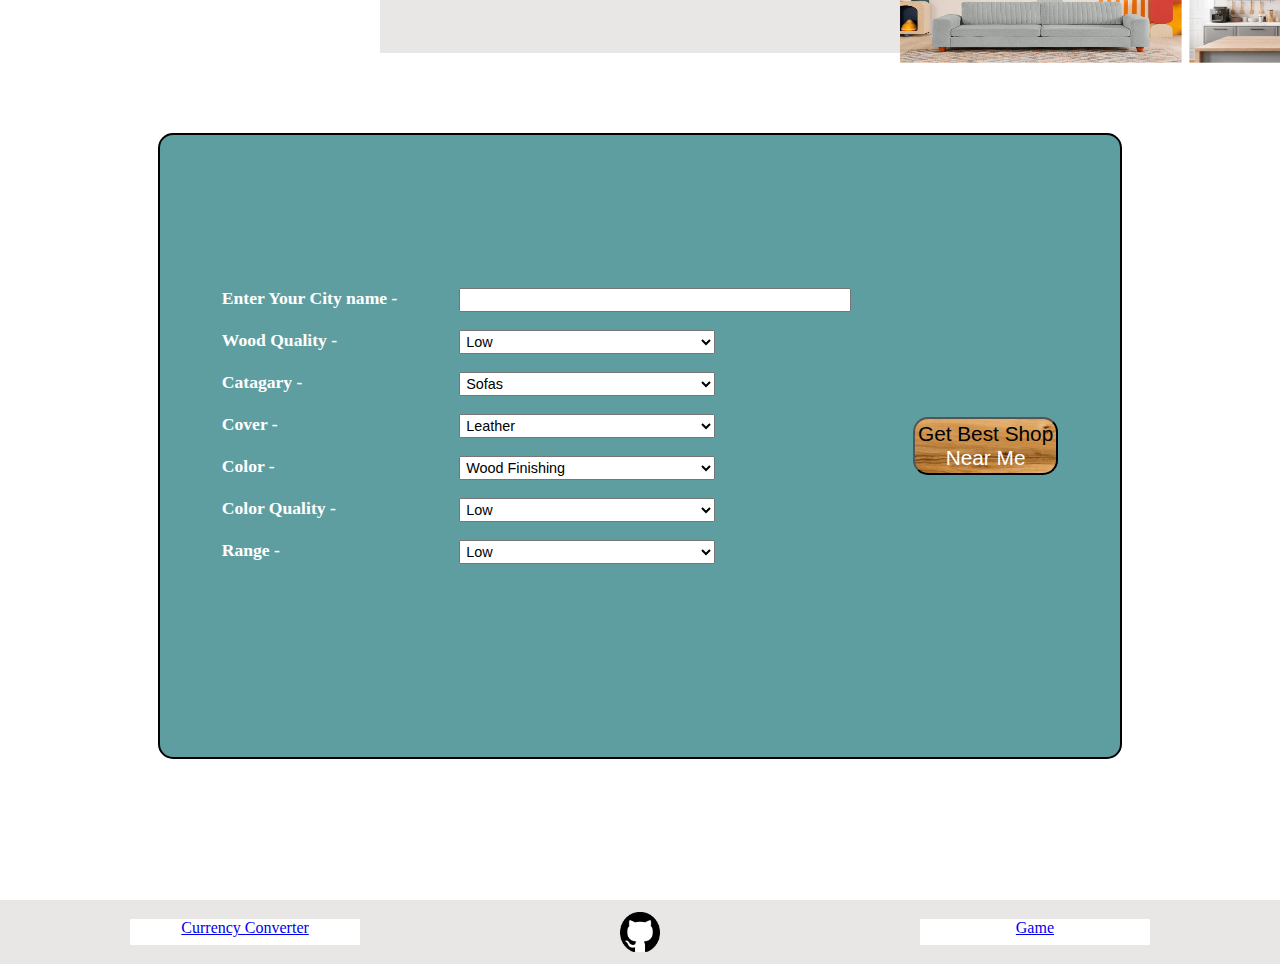
<file: index.html>
<!DOCTYPE html>
<html lang="en">
<head>
    <meta charset="UTF-8">
    <meta name="viewport" content="width=device-width, initial-scale=1.0">
    <title>Buy</title>
    <link rel="stylesheet" href="style.css">
</head>
<body>
    <header class="nav">
        <div id="logo"><h1>Buy <span>Furniture</span></h1><p>and Realx on it</p></div>
        <div id="img"><img src="sofa.jpg" >
            <img src="table.jpg " id="table" >
            <img src="sofa2.jpg" >
        </div>
    </header>
    <main>
        <form>
            <div id="form">
            <div id="lable"><p>Enter Your City name - <br><br>
                Wood Quality - <br><br>
                Catagary - <br><br>
                Cover - <br><br>
                Color - <br><br>
                Color Quality - <br><br>
                Range - <br><br></p>
            </div>
            <div id="value">
                <input type="text"><br><br>
                <select name="quality" id="quality">
                    <option value="low">Low</option>
                    <option value="midium">Midium</option>
                    <option value="high">High</option>
                    <option value="rare">Rare</option>
                    <option value="epic">Epic</option>
                </select><br><br>
                <select name="catagary" id="catagary">
                    <option value="Sofas">Sofas</option>
                    <option value="Beds">Beds</option>
                    <option value="Shoe-racks">Shoe-racks</option>
                    <option value="Dining">Dining</option>
                    <option value="Coffee-table">Coffee-table</option>
                    <option value="Booh-shelves">Booh-shelves</option>
                    <option value="Study-table">Study-table</option>
                </select><br><br>
                <select name="cover" id="cover">
                    <option value="Leather">Leather</option>
                    <option value="Non-leather">Non-leather</option>
                </select><br><br>
                <select name="color" id="color">
                    <option value="Wood">Wood Finishing</option>
                    <option value="Black">Black</option>
                    <option value="Brown">Brown</option>
                    <option value="Gray">Gray</option>
                    <option value="Navy Blue">Navy Blue</option>
                </select><br><br>
                <select name="colorquality" id="colorquality">
                    <option value="low">Low</option>
                    <option value="midium">Midium</option>
                    <option value="high">High</option>
                    <option value="rare">Rare</option>
                    <option value="epic">Epic</option>
                </select><br><br>
                <select name="range" id="range">
                    <option value="low">Low</option>
                    <option value="midium">Midium</option>
                    <option value="high">High</option>
                    <option value="rare">Rare</option>
                    <option value="epic">Epic</option>
                </select><br><br>
            </div>
            <button formaction="output.html" formtarget="_blank"><p>Get Best Shop<br><span>Near Me</span></p></button>
        </div>
           <!-- sofas beds shoe-racks dining coffee-table bookshelves study -->
        </form>
    </main>
    <footer>
        <div class="visit" id="cc">
            <a href="https://nawaz543.github.io/currencyConverter/" target="_blank">Currency Converter</a>
        </div>
        <div id="github"><a href="https://github.com/Nawaz543" target="_blank"><img src="github.png" ></a></div>
        <div class="visit" id="game">
            <a href="https://nawaz543.github.io/gameRPS/" target="_blank">Game</a>
    </div>
    </footer>
    <script src="https://cdnjs.cloudflare.com/ajax/libs/gsap/3.12.5/gsap.min.js" integrity="sha512-7eHRwcbYkK4d9g/6tD/mhkf++eoTHwpNM9woBxtPUBWm67zeAfFC+HrdoE2GanKeocly/VxeLvIqwvCdk7qScg==" crossorigin="anonymous" referrerpolicy="no-referrer"></script>
    <script src="script.js"></script>
</body>
</html>
</file>
<file: style.css>
/* responsive till 355px */
*{
    margin: 0px;
    padding: 0px;
}
/* Nav bar styling -- STARTS */
.nav{
    height: 3.3rem;
    width: 100vw;
    background-color: rgb(233, 230, 230);
    display: flex;
    justify-content: center;
    align-items: center;
}
#logo{
    height: 2.8rem;
    width: 35vw;
    background-color: rgb(255, 255, 255); 
    font-size: 0.8rem;
    padding: 0%;
    font-weight: 800;
}
#logo span{
    color: crimson;
    padding:0%;
}
#img{
    height: 2.4rem;
    width: 35vw;
    background-color: rgb(255, 255, 255);
    
}
#img img{
    height: 2.4rem;
    width: 11.3vw;
}
@media (max-width:808px) {
    #table{
        display: none;
    }
    #img img{
        height: 100%;
        width: 48%;
    }
}
@media (max-width:480px) {
    #logo{
        font-size: 3vw;
        font-weight: 600;
    }
    #logo h1{
        font-size: 4.5vw;
    }
}
/* Nav bar styling -- ENDED */
/* main body styling -- STARTS */
main{
    min-height: calc(100vh - 3.3rem);
    width: 100vw;
    background-color: white;
    display: flex;
    justify-content: space-around;
}
#form{
    height: calc(75vh - 3.3rem);
    width: 75vw;
    background-color:cadetblue;
    border-radius: 15px;
    border:2px solid black;
    margin-top: 5rem;
    display: flex;
    justify-content: space-evenly;
    align-items: center;
    flex-wrap: wrap;
    font-size: 1rem;
    font-weight: 570;
    color: white;
}
form input, form select{
    font-size: 0.9rem;
    padding: 2px;
}
form input{
    width: 30vw;
}
form select{
    width: 20vw;
}
button{
    background-image: url(wood.jpg);
    color: black;
    font-size: 1.3rem;
    border-radius: 15px;
    padding: 3px;
    cursor: pointer;
}
button span{
    color: white;
}
#value , #lable{
    height: 35vh;
}
#lable{
    font-size: 1.1rem;
}
@media (max-width:436px) {
    #form{
        height: calc(70vh - 3.3rem);
        width: 85vw;
    }
    #lable{
       font-size: 0.7rem;
       line-height: 1.1rem;
    }
     form select, form input{
        font-size: 0.7rem;
        padding: 0px;
    }
}
/* main body styling -- ENDED */
/* footer styling -- STARTS */
footer{
    height: 4rem;
    width: 100vw;
    background-color: rgb(233, 230, 230);
    display: flex;
    justify-content: space-around;
    align-items: center;
}
.visit{
    height: 1.6rem;
    max-width: 35vw;
    min-width: 18vw ;
    background-color: white;
    text-align: center;
}
#github{
    height: 2.5rem;
    width: 2.5rem;
    background-color: white;
    border-radius: 50%;
}
#github img{
    height: 2.5rem;
    width: 2.5rem;
    cursor: pointer;
}
/* footer styling -- ENDED */
</file>
